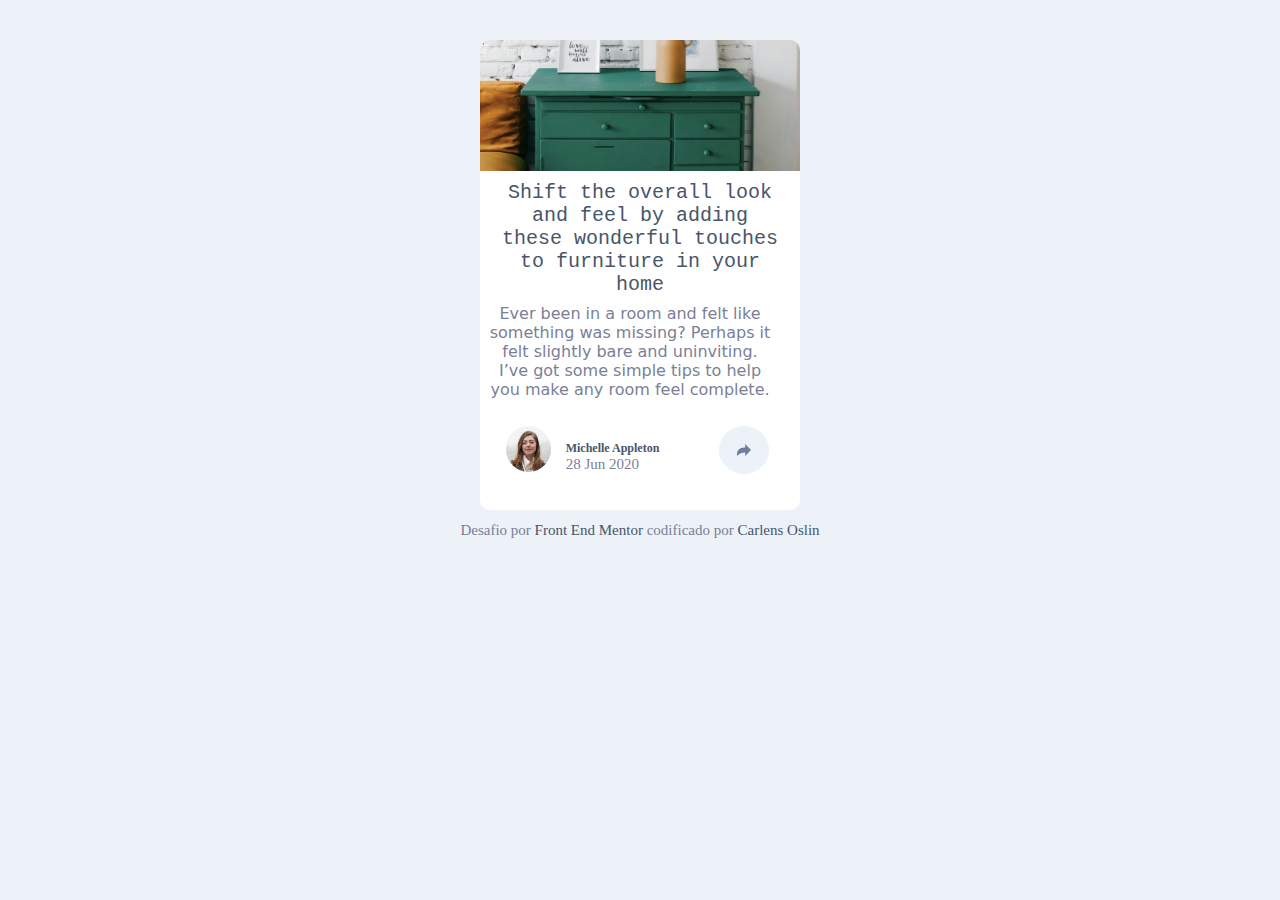
<file: index.html>
<!DOCTYPE html>
<html lang="pt-br">
<head>
    <meta charset="UTF-8">
    <meta name="viewport" content="width=device-width, initial-scale=1.0">

    <link rel="shortcut icon" href="imagens/favicon-32x32.png" type="image/x-icon">

    <link rel="preconnect" href="https://fonts.googleapis.com">
    <link rel="preconnect" href="https://fonts.gstatic.com" crossorigin>
    <link href="https://fonts.googleapis.com/css2?family=Manrope:wght@500;700&display=swap" rel="stylesheet"> 

    <link rel="stylesheet" href="css/reset.css">
    <link rel="stylesheet" href="css/style.css">

    <title>Component Master</title>
</head>
<body>
        <main>
        
            <div class="card">

                <img class="img" src="imagens/drawers.jpg" alt="img">

                <div class="card-info">

                    <p class="text01">
                    Shift the overall look and feel by adding these wonderful touches to furniture in your home
                    </p>

                <p class="text02">
                    Ever been in a room and felt like something was missing? Perhaps it felt slightly bare and uninviting. I’ve got some simple tips to help you make any room feel complete.
                </p>
                </div>
                
                <div class="perfil">
                    <img class="avatar" src="imagens/avatar-michelle.jpg" alt="perfil">

                <div class="texts">
                        <h1 class="name">
                            Michelle Appleton
                        </h1>

                        <p class="date">
                            28 Jun 2020
                        </p>
                </div>

                <div class="icon">
                            <img class="share-icon" src="imagens/icon-share.svg" alt="share-icon">
                    </div>

    </main>

    <footer class="attribuition">
            Desafio por <a href="https://www.frontendmentor.io?ref=challenge" target="_blank">Front End Mentor</a> codificado por 
            <a href="https://github.com/carlens23?tab=repositories" target="_blank"> Carlens Oslin</a>
    </footer>

    
</body>
</html>
</file>
<file: css/style.css>
:root {
    --back-ground: #ECF2F8;
    --white: hsl(0, 0%, 100%);
    --font-color01: #48556A;
    --font-color02: #7A7F97;
    --font01 :  ui-sans-serif, system-ui, -apple-system, BlinkMacSystemFont, "Segoe UI", Roboto, "Helvetica Neue", Arial, "Noto Sans", sans-serif, "Apple Color Emoji", "Segoe UI Emoji", "Segoe UI Symbol", "Noto Color Emoji";
    --font02 : ui-monospace, SFMono-Regular, Menlo, Monaco, Consolas, "Liberation Mono", "Courier New", monospace;
    font03 : 'Manrope', sans-serif;
}

body {
    width: 100vw;
    height: 100vh;
    font-size: 15px;
    background-color: var(--back-ground);
}

main {
    display: flex;
    flex-direction: column;
    justify-content: center;
    align-items: center;
    width: 100%;
    height: 100%;
}

.card {
    display: flex;
    width: 60%;
    height: 47%;
    border-radius: 10px;
    overflow: hidden;
    background-color: var(--white);
}

.img {
    width: 40%;
}

.card-info {
    display: flex;
    align-items: center;
    justify-content: center;
    flex-wrap: wrap;
}

.text01 {
    font-family: var(--font02);
    font-size: 20px;
    width: 435px;
    color: var(--font-color01);
    flex-wrap: wrap;
}

.text02 {
    font-size: 16px;
    width: 420px;
    color: var(--font-color02);
    position: relative;
    top: -72px;
    font-family: var(--font01);
}


.perfil {
    position: absolute;
    bottom: 12em;
    right: 510px;
    display: flex;
    justify-content: center;
}

.avatar {
    width: 45px;
    height: 100%;
    border-radius: 50%;
    flex-direction: row;
    margin-right: 20px;
    position: relative;
    bottom: 0px;
}


.texts {
    display: flex;
    flex-direction: column;
}

.name {
    color: var(--font-color01);
    font-size: 12px;
    
}


.date {
    display: flex;
    flex-wrap: wrap;
    color: var(--font-color02);
}

.icon {
    width: 50px;
    background-color: #ECF2F8;
    border-radius: 50%;
    padding: 18px;
    position: relative;
    left: 189px;
    top: -5px;
}

.share-icon {
    display: block;
    max-width: 100%;
    height: auto;
}

.attribuition {
    color: #7A7F97;
    text-align: center;
    position: relative;
    bottom: 10em;
}

.attribuition a {
    text-decoration: none;
    color: #48556A;
}

.attribuition a:hover {
    text-decoration: underline;
}

@media screen and (max-width: 1350px) {
    main{
        width: 100%;
        height: unset;
    }

    .card {
        display: flex;
        flex-direction: column;
        justify-content: center;
        align-items: center;
        width: 320px;
        height: 470px;
        margin-top: 40px;
        padding-bottom: 40px;
    }

    .img {
        width: 100%;
        height: 200px;
    }

    div .card-info {
        display: flex;
        width: 88%;
        height: 90%;
        margin: center;
        position: relative;
        left: 1em;
    }

    .text01 {
        display: flex;
        flex-direction: column;
        align-items: center;
        justify-content: center;
        text-align: center;
        margin-top: 10px;
        margin-bottom: 80px;
        position: relative;
        right: 15px;
    }

    .text02 {
        display: flex;
        flex-direction: column;
        align-items: center;
        justify-content: center;
        text-align: center;
        position: relative;
        right: 25px;
    }

    .perfil {
        position: initial;
        margin-bottom: 20px;
    }

    .avatar {
        height: 95%;
        position: relative;
        right: 30px;
        bottom: 45px;
    }

    .texts {
        position: relative;
        left: -35px;
        bottom: 30px;
    }

    .icon {
        position: relative;
        left: 25px;
        top: -45px;
    }

    .attribuition {
        position: relative;
        bottom: -12px;
        padding-bottom: 20px;
        padding-left: 5px;
        padding-right: 5px;
    }
}
</file>
